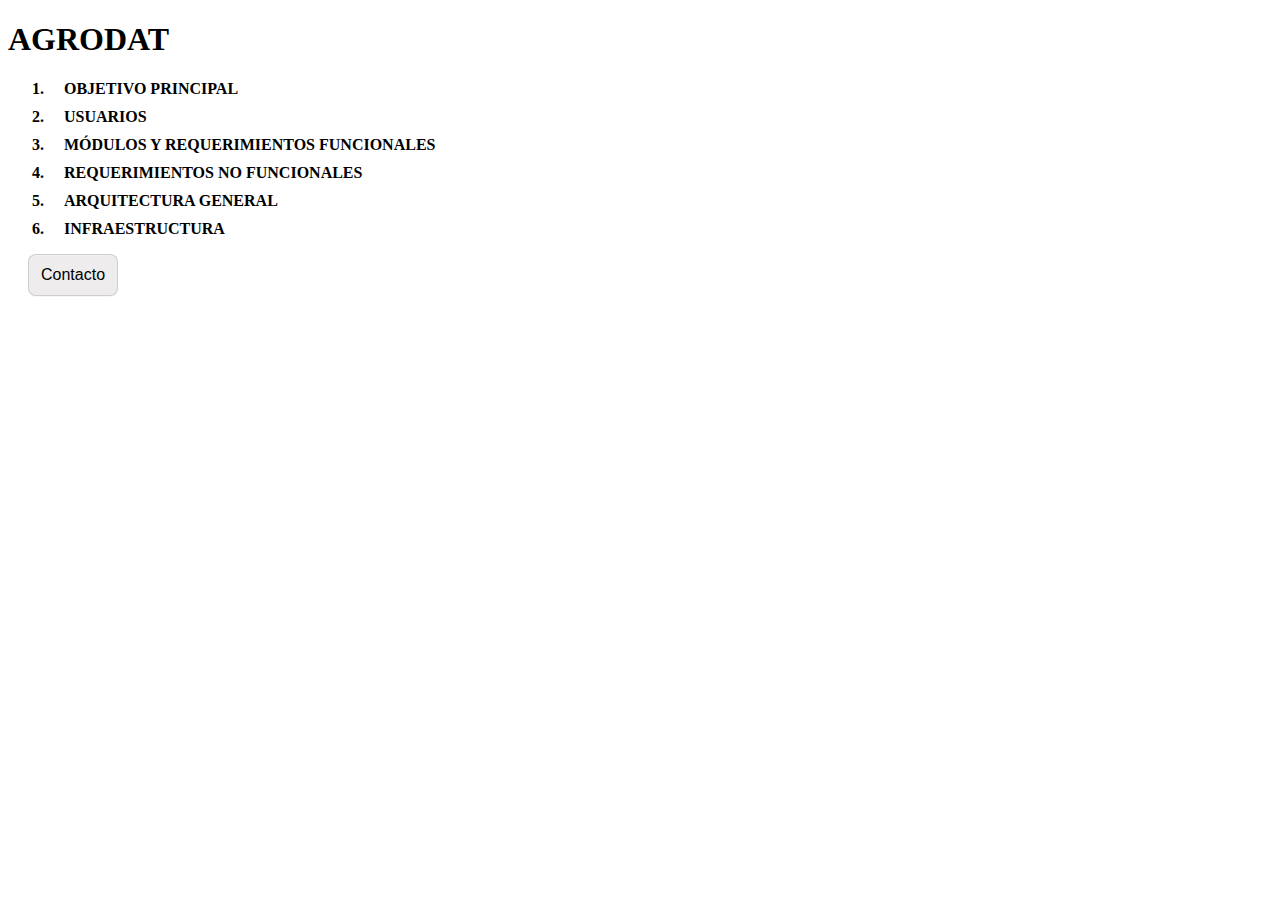
<file: index.html>
<!DOCTYPE html>
<html lang="es">
<head>
    <meta charset="UTF-8">
    <meta name="viewport" content="width=device-width, initial-scale=1.0">
    <title>Indice</title>
    <meta name="autores" content="Camilo Mora, Pablo Gonzales, Valentina Rozo">
    <meta name="descripcion" content="Página con los puntos principales">
    <link rel="stylesheet" href="index.css">
</head>
<body>
    <h1>AGRODAT</h1>
    <ol id="indices">
        <li  class="indice"><a href="1.html" class="indiceLink">OBJETIVO PRINCIPAL</a></li>
        <li  class="indice"><a href="2.html" class="indiceLink">USUARIOS</a></li>
        <li  class="indice"><a href="3.html" class="indiceLink">MÓDULOS Y REQUERIMIENTOS FUNCIONALES</a></li>
        <li  class="indice"><a href="4.html" class="indiceLink">REQUERIMIENTOS NO FUNCIONALES</a></li>
        <li  class="indice"><a href="5.html" class="indiceLink">ARQUITECTURA GENERAL</a></li>
        <li  class="indice"><a href="6.html" class="indiceLink">INFRAESTRUCTURA</a></li>
    </ol>
    <a href="contact.html" id="formLink">
        <button type="button" id="formButton">Contacto</button>
    </a>
    
</body>
</html>
</file>
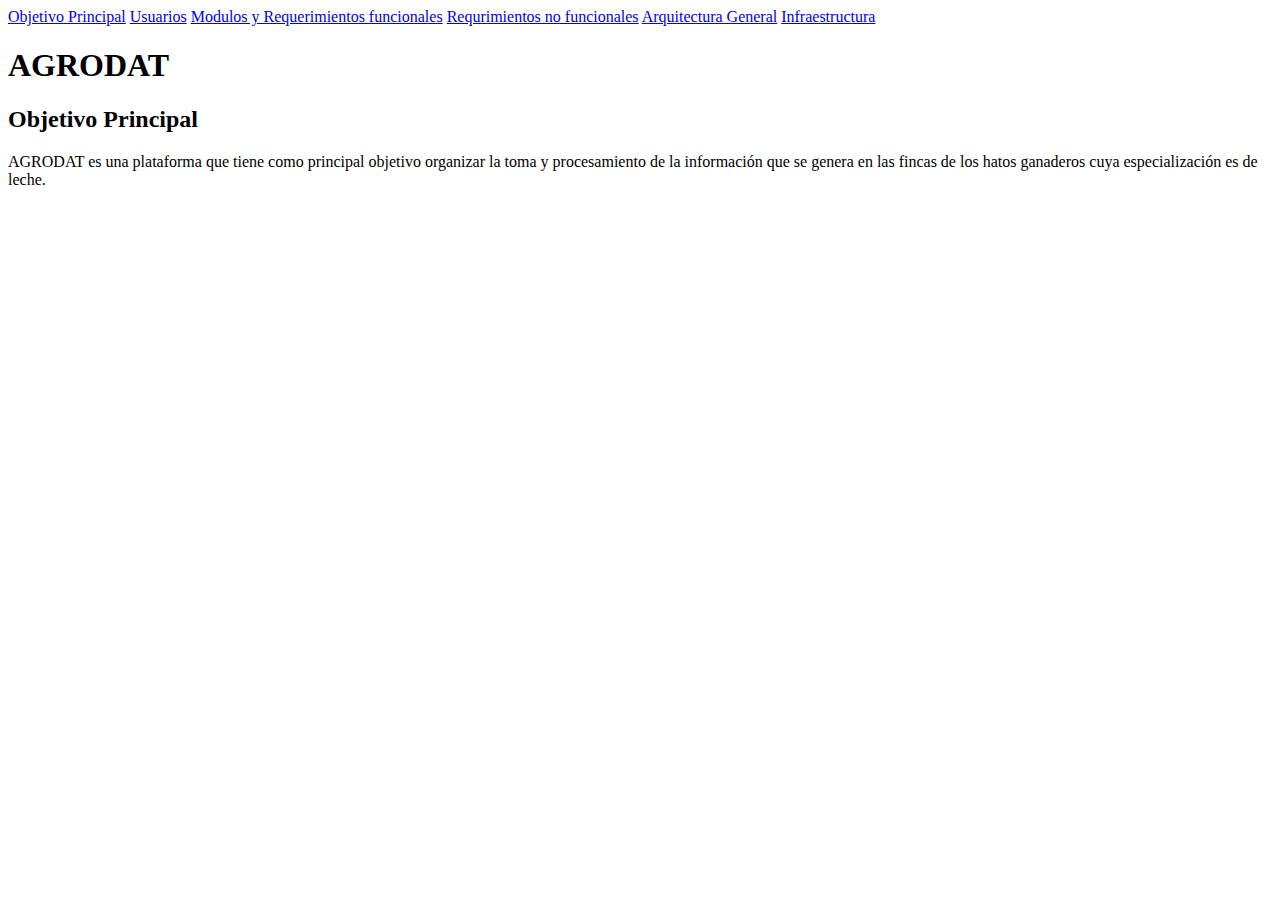
<file: 1.html>
<!DOCTYPE html>
<html lang="es">
<head>
    <meta charset="UTF-8">
    <meta name="viewport" content="width=device-width, initial-scale=1.0">
    <title>Objetivo Principal</title>
    <meta name="autores" content="Camilo Mora, Pablo Gonzales, Valentina Rozo">
    <meta name="descripcion" content="Página con el objetivo principal">
</head>
<body>
    <nav>
    <a href = "#Objetivo Principal">Objetivo Principal</a>
    <a href = "#Usuarios">Usuarios</a>
    <a href = "#Modulos y Requerimientos funcionales">Modulos y Requerimientos funcionales</a>
    <a href = "#Requrimientos no funcionales">Requrimientos no funcionales</a>
    <a href = "#Arquitectura General">Arquitectura General</a>
    <a href = "#Infraestructura">Infraestructura</a>
    </nav>
    <h1 id = 'AGRODAT'>AGRODAT</h1>
    <h2 id = 'OBJETIVO PRINCIPAL'> Objetivo Principal</h2>
    <p> AGRODAT es una plataforma que tiene como principal objetivo organizar la
    toma y procesamiento de la información que se genera en las fincas de los
    hatos ganaderos cuya especialización es de leche.</p> 
</body>
</html>
</file>
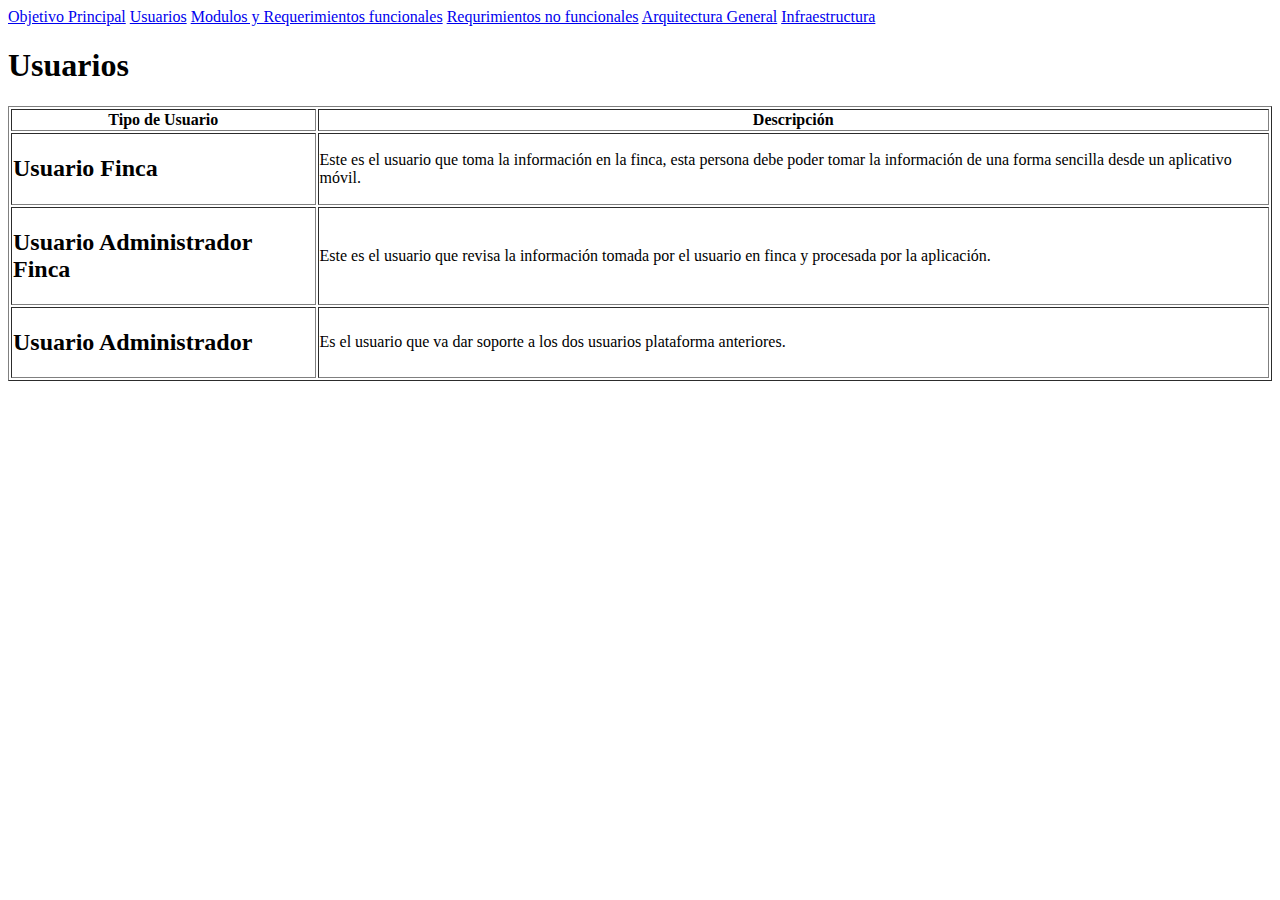
<file: 2.html>
<!DOCTYPE html>
<html lang="es">
<head>
    <meta charset="UTF-8">
    <meta name="autores" content="Camilo Mora, Pablo Gonzales, Valentina Rozo">
    <meta name="description" content="Usuarios de AGRODAT">
    <title>Usuarios - AGRODAT</title>
</head>
<body>
    <nav>
        <a href = "#Objetivo Principal">Objetivo Principal</a>
        <a href = "#Usuarios">Usuarios</a>
        <a href = "#Modulos y Requerimientos funcionales">Modulos y Requerimientos funcionales</a>
        <a href = "#Requrimientos no funcionales">Requrimientos no funcionales</a>
        <a href = "#Arquitectura General">Arquitectura General</a>
        <a href = "#Infraestructura">Infraestructura</a>
        </nav>
    <h1>Usuarios</h1>
    <table border="1">
        <tr>
            <th>Tipo de Usuario</th>
            <th>Descripción</th>
        </tr>
        <tr>
            <td><h2>Usuario Finca</h2></td>
            <td><p>Este es el usuario que toma la información en la finca, esta persona debe poder tomar la información de una forma sencilla desde un aplicativo móvil.</p></td>
        </tr>
        <tr>
            <td><h2>Usuario Administrador Finca</h2></td>
            <td><p>Este es el usuario que revisa la información tomada por el usuario en finca y procesada por la aplicación.</p></td>
        </tr>
        <tr>
            <td><h2>Usuario Administrador</h2></td>
            <td><p>Es el usuario que va dar soporte a los dos usuarios plataforma anteriores.</p></td>
        </tr>
    </table>
</body>
</html>
</file>
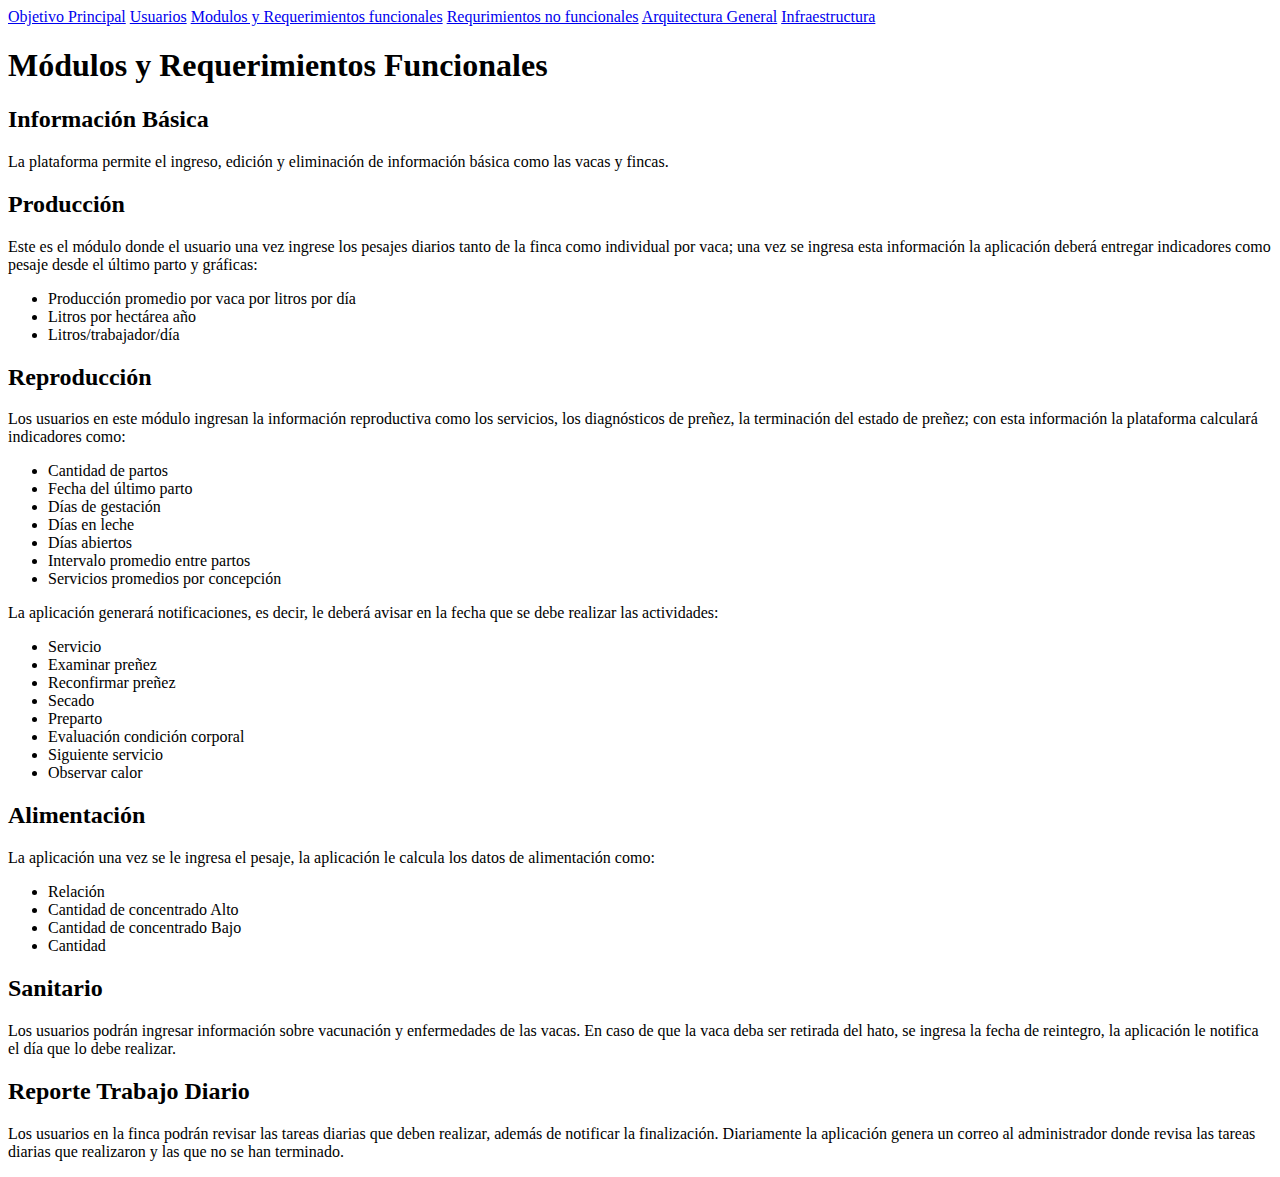
<file: 3.html>
<!DOCTYPE html>
<html lang="es">
<head>
    <meta charset="UTF-8">
    <meta name="autores" content="Camilo Mora, Pablo Gonzales, Valentina Rozo">
    <meta name="description" content="Módulos y Requerimientos Funcionales de AGRODAT">
    <title>Módulos y Requerimientos Funcionales - AGRODAT</title>
</head>
<body>
    <nav>
        <a href = "#Objetivo Principal">Objetivo Principal</a>
        <a href = "#Usuarios">Usuarios</a>
        <a href = "#Modulos y Requerimientos funcionales">Modulos y Requerimientos funcionales</a>
        <a href = "#Requrimientos no funcionales">Requrimientos no funcionales</a>
        <a href = "#Arquitectura General">Arquitectura General</a>
        <a href = "#Infraestructura">Infraestructura</a>
        </nav>
    <h1>Módulos y Requerimientos Funcionales</h1>
    <h2>Información Básica</h2>
    <p>La plataforma permite el ingreso, edición y eliminación de información básica como las vacas y fincas.</p>
    <h2>Producción</h2>
    <p>Este es el módulo donde el usuario una vez ingrese los pesajes diarios tanto de la finca como individual por vaca; una vez se ingresa esta información la aplicación deberá entregar indicadores como pesaje desde el último parto y gráficas:</p>
    <ul>
        <li>Producción promedio por vaca por litros por día</li>
        <li>Litros por hectárea año</li>
        <li>Litros/trabajador/día</li>
    </ul>
    <h2>Reproducción</h2>
    <p>Los usuarios en este módulo ingresan la información reproductiva como los servicios, los diagnósticos de preñez, la terminación del estado de preñez; con esta información la plataforma calculará indicadores como:</p>
    <ul>
        <li>Cantidad de partos</li>
        <li>Fecha del último parto</li>
        <li>Días de gestación</li>
        <li>Días en leche</li>
        <li>Días abiertos</li>
        <li>Intervalo promedio entre partos</li>
        <li>Servicios promedios por concepción</li>
    </ul>
    <p>La aplicación generará notificaciones, es decir, le deberá avisar en la fecha que se debe realizar las actividades:</p>
    <ul>
        <li>Servicio</li>
        <li>Examinar preñez</li>
        <li>Reconfirmar preñez</li>
        <li>Secado</li>
        <li>Preparto</li>
        <li>Evaluación condición corporal</li>
        <li>Siguiente servicio</li>
        <li>Observar calor</li>
    </ul>
    <h2>Alimentación</h2>
    <p>La aplicación una vez se le ingresa el pesaje, la aplicación le calcula los datos de alimentación como:</p>
    <ul>
        <li>Relación</li>
        <li>Cantidad de concentrado Alto</li>
        <li>Cantidad de concentrado Bajo</li>
        <li>Cantidad</li>
    </ul>
    <h2>Sanitario</h2>
    <p>Los usuarios podrán ingresar información sobre vacunación y enfermedades de las vacas. En caso de que la vaca deba ser retirada del hato, se ingresa la fecha de reintegro, la aplicación le notifica el día que lo debe realizar.</p>
    <h2>Reporte Trabajo Diario</h2>
    <p>Los usuarios en la finca podrán revisar las tareas diarias que deben realizar, además de notificar la finalización. Diariamente la aplicación genera un correo al administrador donde revisa las tareas diarias que realizaron y las que no se han terminado.</p>
</body>
</html>
</file>
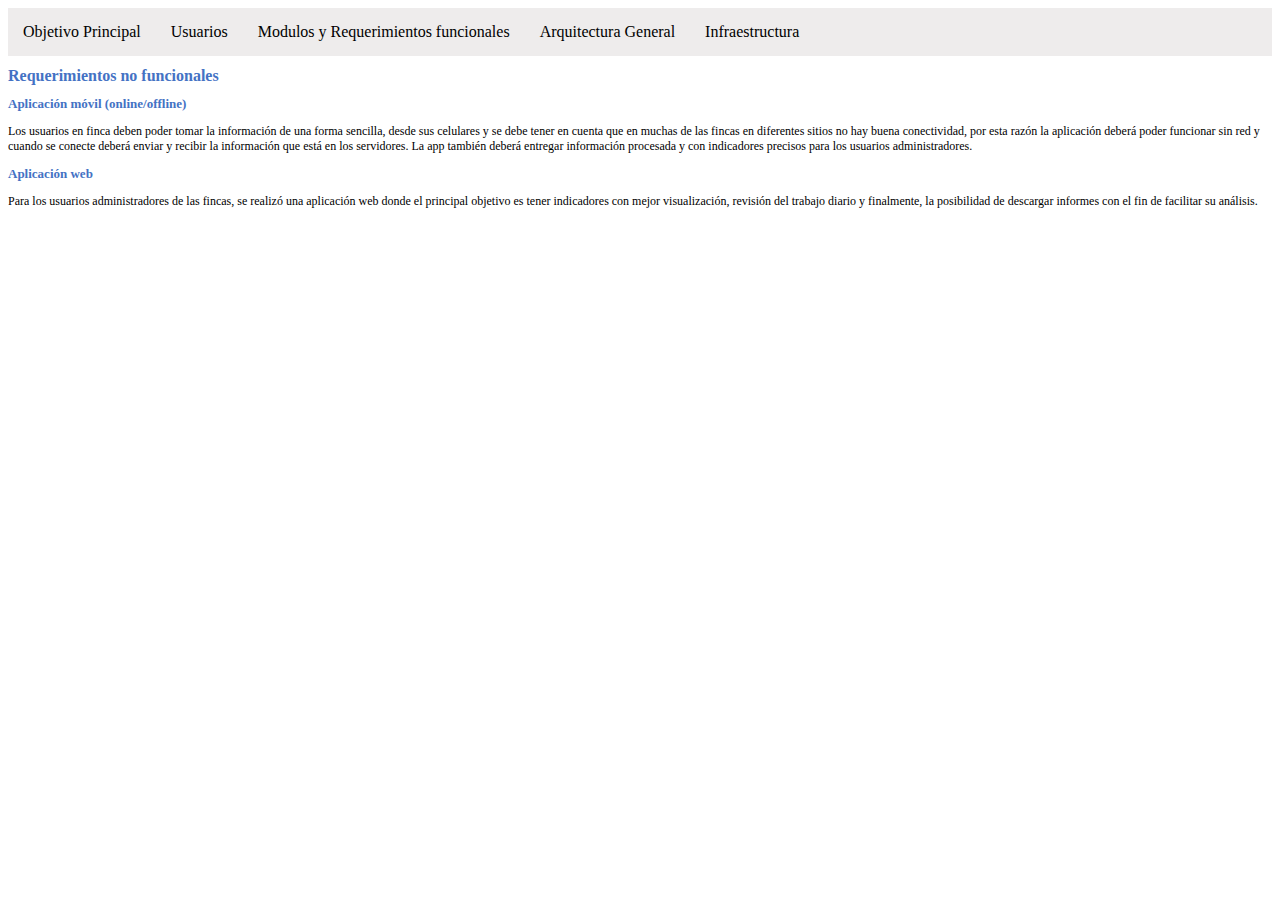
<file: 4.html>
<!DOCTYPE html>
<html lang="es">
<head>
    <meta charset="UTF-8">
    <meta name="viewport" content="width=device-width, initial-scale=1.0">
    <title>REQUERIMIENTOS NO FUNCIONALES</title>
    <meta name="autores" content="Camilo Mora, Pablo Gonzales, Valentina Rozo">
    <meta name="descripcion" content="Página con los puntos principales">
    <link rel="stylesheet" href="4.css">
</head>
<body>
    <nav id="navbar">
        <ul>
            <li><a href = "1.html">Objetivo Principal</a></li>
            <li><a href = "2.html">Usuarios</a></li>
            <li><a href = "3.html">Modulos y Requerimientos funcionales</a></li>
            <li><a href = "5.html">Arquitectura General</a></li>
            <li><a href = "6.html">Infraestructura</a></li>
        </ul>
    </nav>

    <h1>Requerimientos no funcionales</h1>
    <h2>Aplicación móvil (online/offline)</h2>
    <p>Los usuarios en finca deben poder tomar la información de una forma sencilla, desde sus celulares y se debe tener 
        en cuenta que en muchas de las fincas en diferentes sitios no hay buena conectividad, por esta razón la aplicación 
        deberá poder funcionar sin red y cuando se conecte deberá enviar y recibir la información que está en los servidores. 
        La app también deberá entregar información procesada y con indicadores precisos para los usuarios administradores. </p>
    <h2>Aplicación web </h2>
    <p>Para los usuarios administradores de las fincas, se realizó una aplicación web donde el principal objetivo 
        es tener indicadores con mejor visualización, revisión del trabajo diario y finalmente, la posibilidad de descargar 
        informes con el fin de facilitar su análisis. </p>
</body>
</html>
</file>
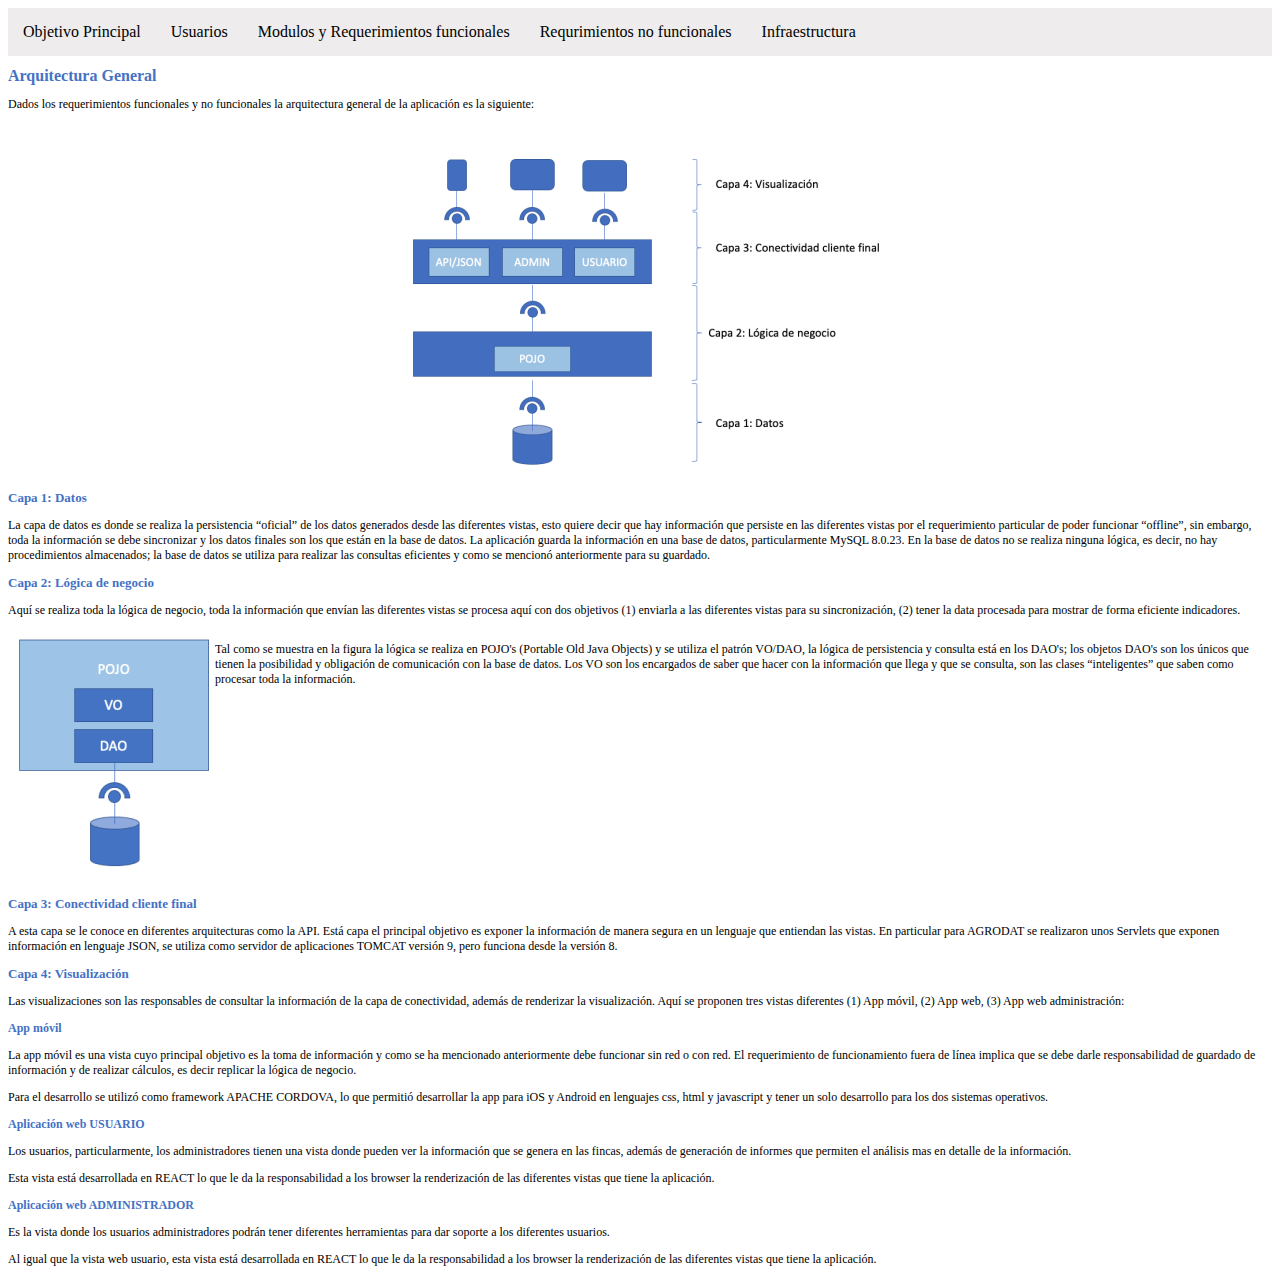
<file: 5.html>
<!DOCTYPE html>
<html lang="es">
<head>
    <meta charset="UTF-8">
    <meta name="viewport" content="width=device-width, initial-scale=1.0">
    <title>ARQUITECTURA GENERAL</title>
    <meta name="autores" content="Camilo Mora, Pablo Gonzales, Valentina Rozo">
    <meta name="descripcion" content="Página con el objetivo principal">
    <link rel="stylesheet" href="5.css">
</head>
<body>
    <nav id="navbar">
        <ul>
            <li><a href = "1.html">Objetivo Principal</a></li>
            <li><a href = "2.html">Usuarios</a></li>
            <li><a href = "3.html">Modulos y Requerimientos funcionales</a></li>
            <li><a href = "4.html">Requrimientos no funcionales</a></li>
            <li><a href = "6.html">Infraestructura</a></li>
        </ul>
    </nav>

    <h1>Arquitectura General</h1>
    <p>Dados los requerimientos funcionales y no funcionales la arquitectura general de la aplicación es la siguiente: </p><br>
    <div id="arquitecturaImg">
        <img src="images/5/arquitectura.png">
    </div>
    <h2>Capa 1: Datos</h2>
    <p>La capa de datos es donde se realiza la persistencia “oficial” de los datos
        generados desde las diferentes vistas, esto quiere decir que hay información
        que persiste en las diferentes vistas por el requerimiento particular de poder
        funcionar “offline”, sin embargo, toda la información se debe sincronizar y
        los datos finales son los que están en la base de datos. La aplicación guarda
        la información en una base de datos, particularmente MySQL 8.0.23. En la
        base de datos no se realiza ninguna lógica, es decir, no hay procedimientos
        almacenados; la base de datos se utiliza para realizar las consultas eficientes
        y como se mencionó anteriormente para su guardado.</p>

    <h2>Capa 2: Lógica de negocio</h2>
    <p>Aquí se realiza toda la lógica de negocio, toda la información que envían las
        diferentes vistas se procesa aquí con dos objetivos (1) enviarla a las
        diferentes vistas para su sincronización, (2) tener la data procesada para
        mostrar de forma eficiente indicadores. </p>
    
    <div class="negocioPadre">
    <div class="negocioFigura" id="negocioImg">
        <img src="images/5/negocio.png" alt="">
    </div>

    <div class="negocioFigura" id="negocioDesc">
        <p>Tal como se muestra en la figura la lógica se
            realiza en POJO's (Portable Old Java Objects) y se
            utiliza el patrón VO/DAO, la lógica de
            persistencia y consulta está en los DAO's; los
            objetos DAO's son los únicos que tienen la
            posibilidad y obligación de comunicación con la
            base de datos. Los VO son los encargados de
            saber que hacer con la información que llega y
            que se consulta, son las clases “inteligentes” que
            saben como procesar toda la información.</p>
    </div>
    </div>

    <h2>Capa 3: Conectividad cliente final</h2>
    <p>A esta capa se le conoce en diferentes arquitecturas como la API. Está capa
        el principal objetivo es exponer la información de manera segura en un
        lenguaje que entiendan las vistas. En particular para AGRODAT se realizaron
        unos Servlets que exponen información en lenguaje JSON, se utiliza como
        servidor de aplicaciones TOMCAT versión 9, pero funciona desde la versión
        8.</p>

    <h2>Capa 4: Visualización</h2>
    <p>Las visualizaciones son las responsables de consultar la información de la
        capa de conectividad, además de renderizar la visualización. Aquí se
        proponen tres vistas diferentes (1) App móvil, (2) App web, (3) App web
        administración:</p>

    <h3>App móvil</h3>
    <p>La app móvil es una vista cuyo principal objetivo es la toma de información y
        como se ha mencionado anteriormente debe funcionar sin red o con red. El
        requerimiento de funcionamiento fuera de línea implica que se debe darle
        responsabilidad de guardado de información y de realizar cálculos, es decir
        replicar la lógica de negocio.</p>
    <p>Para el desarrollo se utilizó como framework APACHE CORDOVA, lo que
        permitió desarrollar la app para iOS y Android en lenguajes css, html y
        javascript y tener un solo desarrollo para los dos sistemas operativos.</p>
    
    <h3>Aplicación web USUARIO</h3>
    <p>Los usuarios, particularmente, los administradores tienen una vista donde
        pueden ver la información que se genera en las fincas, además de
        generación de informes que permiten el análisis mas en detalle de la
        información.</p>
    <p>Esta vista está desarrollada en REACT lo que le da la responsabilidad a los
        browser la renderización de las diferentes vistas que tiene la aplicación.</p>

    <h3>Aplicación web ADMINISTRADOR</h3>
    <p>Es la vista donde los usuarios administradores podrán tener diferentes
        herramientas para dar soporte a los diferentes usuarios.</p>

    <p>Al igual que la vista web usuario, esta vista está desarrollada en REACT lo
        que le da la responsabilidad a los browser la renderización de las diferentes
        vistas que tiene la aplicación.</p>
    
</body>
</html>
</file>
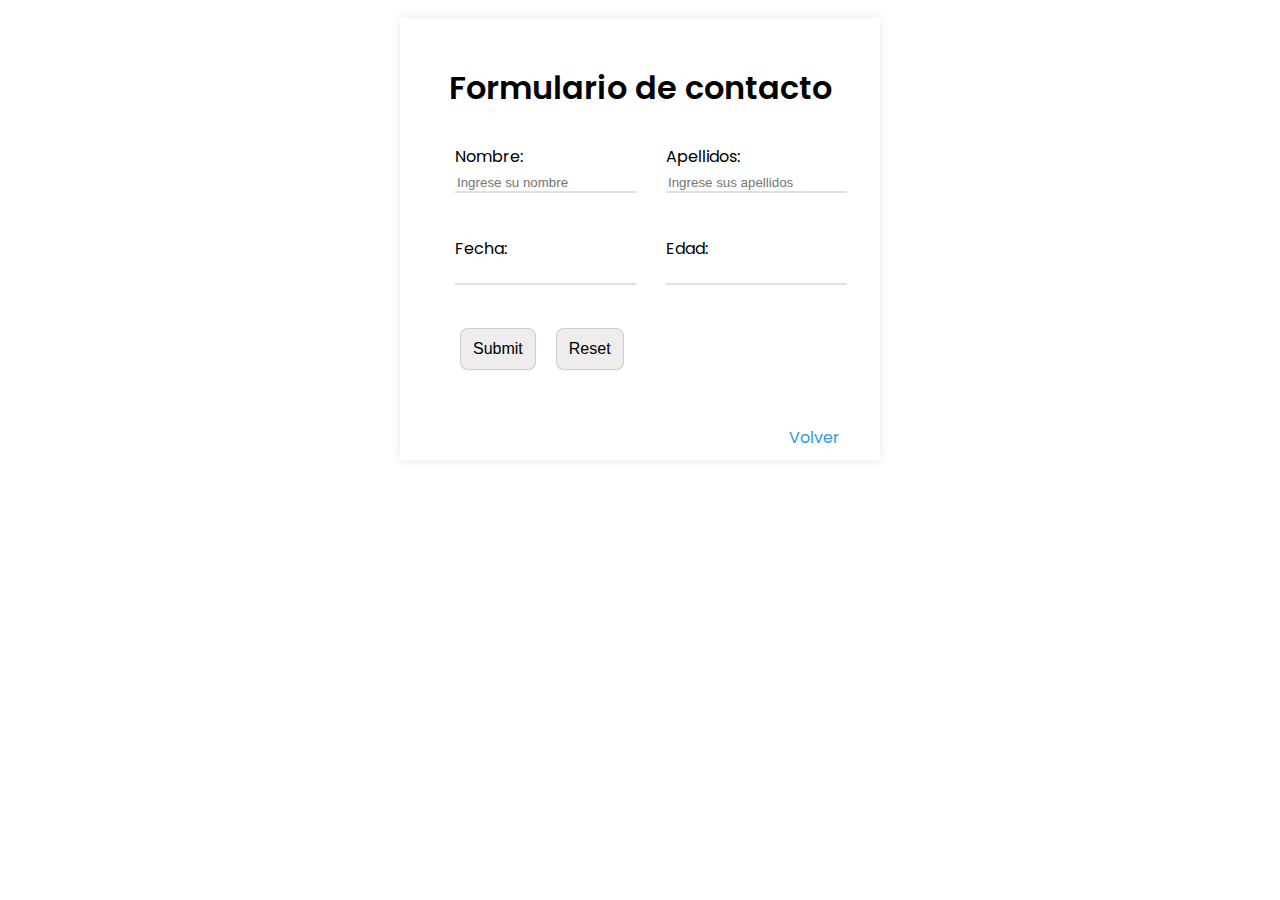
<file: contact.html>
<!DOCTYPE html>
<html lang="es">
<head>
    <meta charset="UTF-8">
    <meta name="viewport" content="width=device-width, initial-scale=1.0">
    <title>Contact</title>
    <meta name="autores" content="Camilo Mora, Pablo Gonzales, Valentina Rozo">
    <meta name="descripcion" content="Formulario de contacto">
    <link rel="stylesheet" href="contact.css">
</head>
<body>
    <div class="container">
    <h1>Formulario de contacto</h1>
    <form onsubmit="checkForm()">

        <div class="formRow">
            <div class="inputData">
                <label for="name">Nombre:</label>
                <input type="text" id="name" placeholder="Ingrese su nombre" required>
                <span class="error-message" id="nameError"></span>
            </div>
            <div class="inputData">
                <label for="surnames">Apellidos:</label>
                <input type="text" id="surnames" placeholder="Ingrese sus apellidos" required>
                <span class="error-message" id="surnamesError"></span>
            </div>
        </div>

        <div class="formRow">
            <div class="inputData">
                <label for="name">Fecha:</label>
                <input type="text" id="date" onfocus="checkDate()" onkeyup="checkDate()" onblur="checkDate()" required>
                <span class="error-message" id="dateError"></span>
            </div>
            <div class="inputData">
                <label for="surnames">Edad:</label>
                <input type="text" id="age" required>
                <span class="error-message" id="ageError"></span>
            </div>
        </div>

        <div class="formRow">
            <div class="buttonsDiv">
                <input type="submit" id="submitBtn" class="buttons">
            </div>
            <div class="buttonsDiv">
                <input type="reset" id="resetBtn" class="buttons">
            </div>
        </div>
        <br>
        <div>
            <a href="index.html" class="return">Volver</a>
        </div>
        
    </div>
    </form>

    <script src="contact.js"></script>
</body>
</html>
</file>
<file: index.css>
body{
    font-family: Calibri;
}

.indices{
    padding-left: 1em;
    color: black;
}
.indice{
    font-weight: bold;
    margin: 10px 0;
    padding-left: 1em;
    
}
.indiceLink{
    color: black;
    text-decoration: none;
}
#formButton{
    border-radius: 8px;
    font-size: 16px;
    border: 1px solid rgba(27, 31, 35, 0.15);
    box-shadow: rgba(27, 31, 35, 0.04) 0 1px 0, rgba(255, 255, 255, 0.25) 0 1px 0 inset;
    margin-left: 20px;
    line-height: 20px;
    transition: all 200ms;
    touch-action: manipulation;
    list-style: none;
    padding: 10px 12px;
    background-color: rgb(238, 236, 236);
    cursor: pointer;
}

#formButton:hover {
    background-color: #F3F4F6;
    text-decoration: none;
    transition-duration: 0.1s;
}

#formLink{
    text-decoration: none;
    color: black;
    height: 60px;
    width: 20px;
}
</file>
<file: 4.css>
body{
    font-family: Calibri;
}

h1, h2{
    color: rgb(68, 114, 196);
}
h1{
    font-size: 16px;
}
h2{
    font-size: 13px;
}

p{
    font-size: 12px;
}
#navbar ul{
    list-style-type: none;
    background-color: rgb(238, 236, 236);
    padding: 0px;
    margin: 0px;
    overflow: hidden;
}
#navbar a{
    color: black;
    text-decoration: none;
    padding: 15px;
    display: block;
    text-align: center;
}
#navbar a:hover{
    background-color: #F3F4F6;
}
#navbar li{
    float: left;
}
</file>
<file: 5.css>
body{
    font-family: Calibri;
}

h1, h2, h3{
    color: rgb(68, 114, 196);
}

h1{
    font-size: 16px;
}

h2{
    font-size: 13px;
}

p{
    font-size: 12px;
}

h3{
    font-size: 12px;
}

#arquitecturaImg{
    display: flex;
    justify-content: center;
}

.negocioPadre{
    width: 100%;
    overflow: hidden;
}


#negocioImg{
    float: left;
}

#negocioDesc{
    overflow: hidden;
    vertical-align: middle;
}

#navbar ul{
    list-style-type: none;
    background-color: rgb(238, 236, 236);
    padding: 0px;
    margin: 0px;
    overflow: hidden;
}
#navbar a{
    color: black;
    text-decoration: none;
    padding: 15px;
    display: block;
    text-align: center;
}
#navbar a:hover{
    background-color: #F3F4F6;
}
#navbar li{
    float: left;
}
</file>
<file: contact.css>
@import url('https://fonts.googleapis.com/css?family=Poppins:400,500,600,700&display=swap');
body{
    font-family: 'Poppins', sans-serif;
    display: flex;
    align-items: center;
    justify-content: center;
    padding: 10px;
    box-sizing: border-box;
    min-height: 50vh;
    
}
.container{
    max-width: 400px;
    width: 400px;
    padding: 25px 40px 10px 40px;
    box-shadow: 0px 0px 10px rgba(0,0,0,0.1);
}
h1{
    font-weight: 600;
    text-align: center;
}
.container form .formRow{
    display: flex;
    margin: 32px 0;
}
form .formRow{
    width: 100%;
    margin-right: 50px 0;
}
form .formRow .inputData {
    height: 60px;
    margin: 0 15px;
    position: relative;
}

.buttonsDiv{
    height: 40px;
}

.buttons{
    border-radius: 8px;
    font-size: 16px;
    border: 1px solid rgba(27, 31, 35, 0.15);
    box-shadow: rgba(27, 31, 35, 0.04) 0 1px 0, rgba(255, 255, 255, 0.25) 0 1px 0 inset;
    margin-left: 20px;
    line-height: 20px;
    touch-action: manipulation;
    list-style: none;
    padding: 10px 12px;
    background-color: rgb(238, 236, 236);
    cursor: pointer;
}

.buttons:hover{
    background-color: #F3F4F6;
    text-decoration: none;
    transition-duration: 0.1s;
}

.inputData input{
    display: block;
    border: none;
    margin-top: 5px;
    border-bottom: 2px solid rgba(0, 0, 0, 0.12);
}
input:focus{
    outline: none;
}

.return{
    float: right;
    color: #3498db;
    text-decoration: none;
}
.return:hover{
    text-decoration: underline;
}

.error-message{
    color: rgb(212, 0, 0);
    font-size: 12px;
    display: none;
}
</file>
